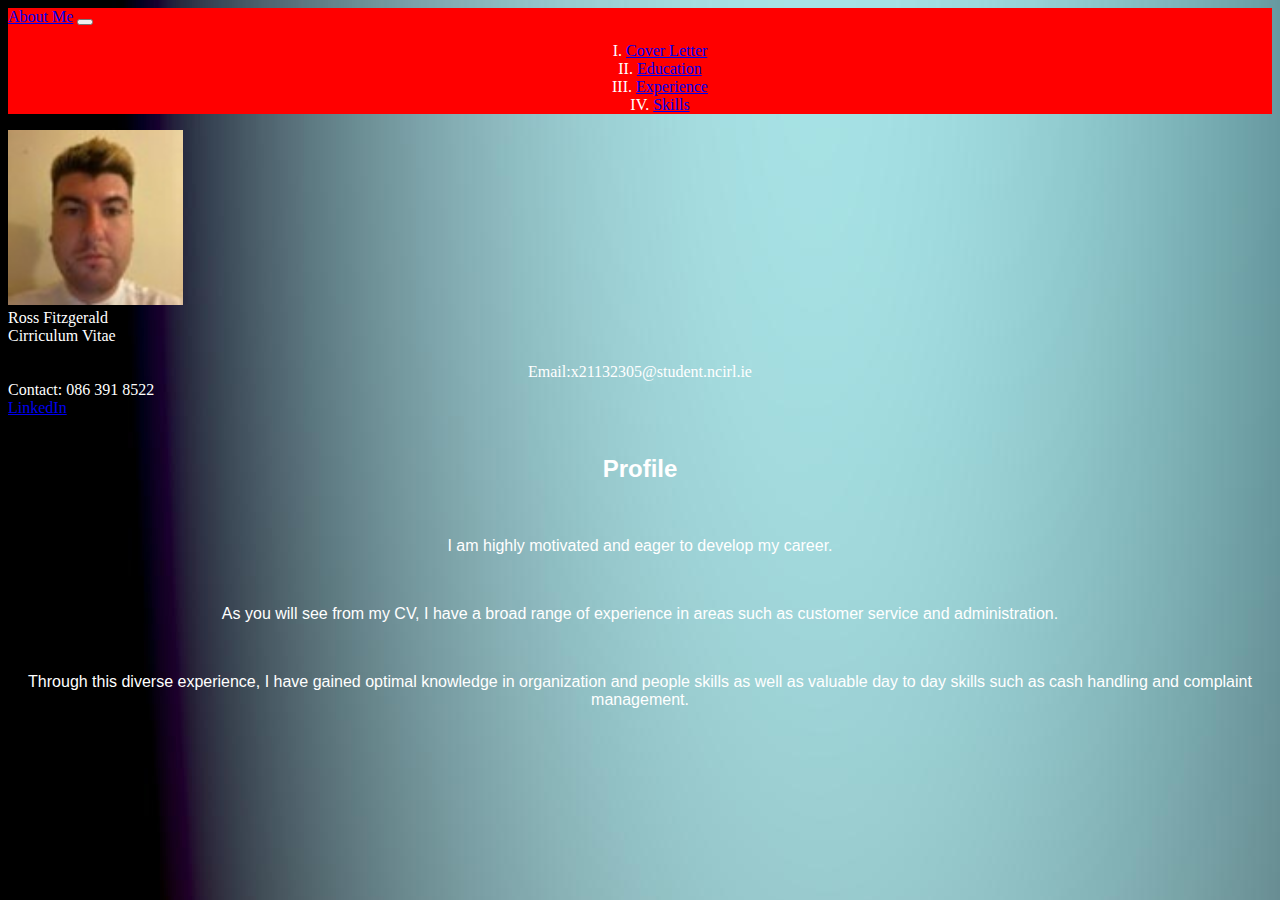
<file: Bootstrap CV/index.html>
<!DOCTYPE html>
<html lang="en">
<head>
    <title>Ross Fitzgerald - About Me</title>
    <link href="https://cdn.jsdelivr.net/npm/bootstrap@5.1.3/dist/css/bootstrap.min.css" rel="stylesheet" integrity="sha384-1BmE4kWBq78iYhFldvKuhfTAU6auU8tT94WrHftjDbrCEXSU1oBoqyl2QvZ6jIW3" crossorigin="anonymous">
    <script src="https://cdn.jsdelivr.net/npm/bootstrap@5.1.3/dist/js/bootstrap.bundle.min.js" integrity="sha384-ka7Sk0Gln4gmtz2MlQnikT1wXgYsOg+OMhuP+IlRH9sENBO0LRn5q+8nbTov4+1p" crossorigin="anonymous"></script>
    <link href="Styles/styles.css" rel="stylesheet" type="text/css">
    <style>
        body{
            background-image: url(images/skillsbg.jpg);
            color:white;
        }
    </style>
</head>
<body>
    <nav class="navbar navbar-expand-lg navbar-light bg-light">
        <div class="container-fluid">
          <a class="navbar-brand" href="index.html">About Me</a>
          <button class="navbar-toggler" type="button" data-bs-toggle="collapse" data-bs-target="#navbarNav" aria-controls="navbarNav" aria-expanded="false" aria-label="Toggle navigation">
            <span class="navbar-toggler-icon"></span>
          </button>
          <div class="collapse navbar-collapse" id="navbarNav">
            <ul class="navbar-nav">
              <li class="nav-item">
                <a class="nav-link active" aria-current="page" href="Cover Letter/letter.html">Cover Letter</a>
              </li>
              <li class="nav-item">
                <a class="nav-link" href="Education/education.html">Education</a>
              </li>
              <li class="nav-item">
                <a class="nav-link" href="Experience/experience.html">Experience</a>
              </li>
              <li class="nav-item">
                <a class="nav-link" href="Skills/skills.html">Skills</a>
              </li>
             
            </ul>
          </div>
        </div>
      </nav>

    <div class="container">
        <div class="row justify-content-md-center">
          <div class="col col-lg-4">
            <img src="images/profile.jpeg" class="rounded mx-auto d-block" alt="Profile Photo" width="175px">
          </div>
          <div class="col-lg-4">
            Ross Fitzgerald
          </div>
          <div class="col col-lg-4">
            Cirriculum Vitae
          </div>
        </div> <br/>
        <div class="row">
          <div class="col-lg-4" style="text-align:center;">
            Email:x21132305@student.ncirl.ie
          </div>
          <div class="col-lg-4">
            Contact: 086 391 8522
          </div>
          <div class="col col-lg-4">
            <a href="https://www.linkedin.com/in/ross-fitzgerald-51baa512a/">LinkedIn</a> 
          </div>
        </div>
        <br/>

        <h2 class="heading" style="text-align:center">Profile</h2><br>
        <p>I am highly motivated and eager to develop my career.</p><br>
        <p>As you will see from my CV, I have a broad range of experience in areas such as customer service and administration.</p><br>
        <p>Through this diverse experience, I have gained optimal knowledge in organization and people skills as well as valuable day to day skills such as cash handling and complaint management.</p>
    </div>
</body>
</html>
</file>
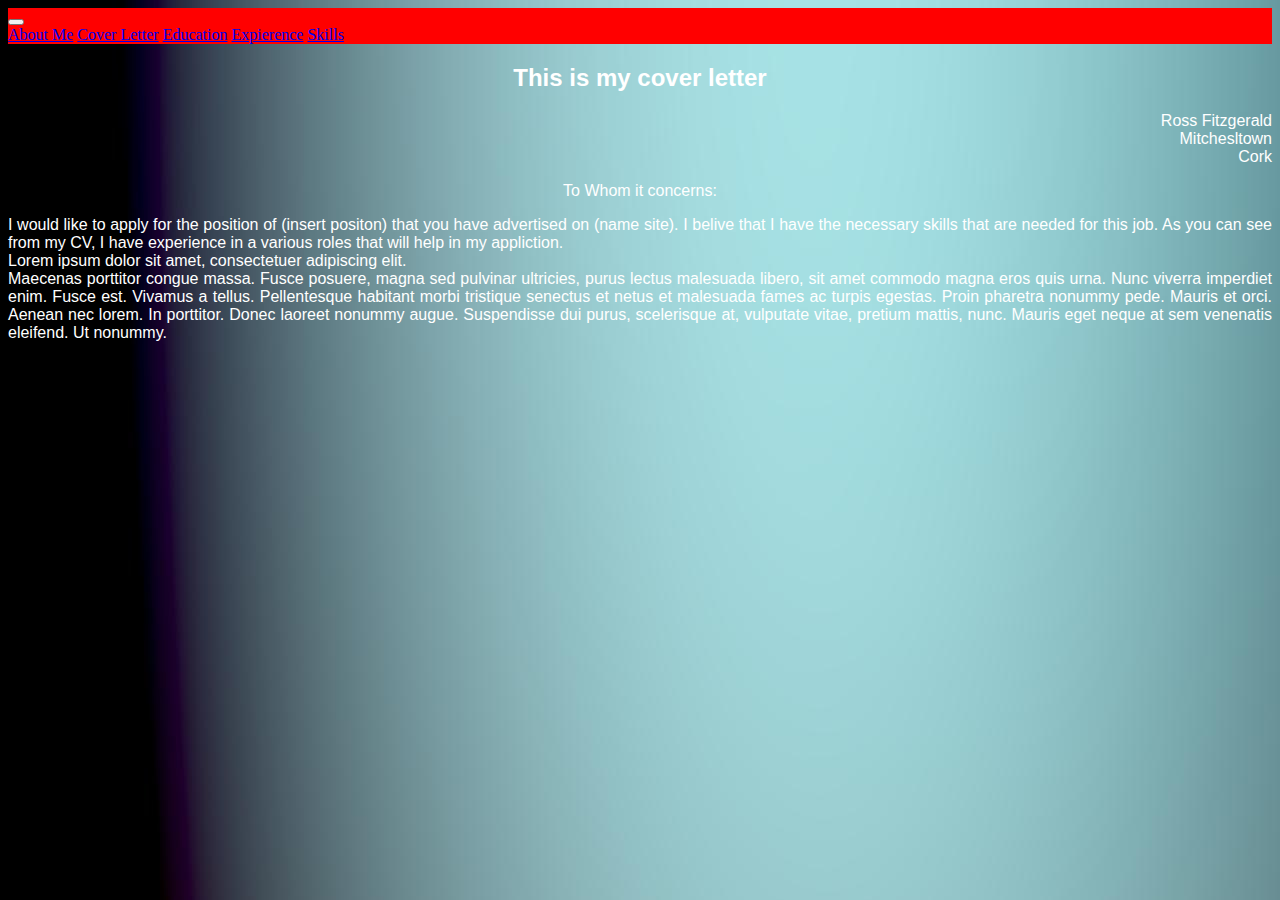
<file: Bootstrap CV/Cover Letter/letter.html>
<!DOCTYPE html>
<html lang="en">
<head>
    <title>Ross Fitzgerald - Cover Letter</title>
    <link href="../Styles/styles.css" rel="stylesheet" type="text/css">
    <link href="https://cdn.jsdelivr.net/npm/bootstrap@5.1.3/dist/css/bootstrap.min.css" rel="stylesheet" integrity="sha384-1BmE4kWBq78iYhFldvKuhfTAU6auU8tT94WrHftjDbrCEXSU1oBoqyl2QvZ6jIW3" crossorigin="anonymous">
<script src="https://cdn.jsdelivr.net/npm/bootstrap@5.1.3/dist/js/bootstrap.bundle.min.js" integrity="sha384-ka7Sk0Gln4gmtz2MlQnikT1wXgYsOg+OMhuP+IlRH9sENBO0LRn5q+8nbTov4+1p" crossorigin="anonymous"></script>
<style>
    body{
        background-image: url(../images/skillsbg.jpg);
        color:white;
    }
    </style>
</head>
<body>
    <nav class="navbar navbar-expand-lg navbar-light bg-light">
        <div class="container-fluid">
         
          <button class="navbar-toggler" type="button" data-bs-toggle="collapse" data-bs-target="#navbarNavAltMarkup" aria-controls="navbarNavAltMarkup" aria-expanded="false" aria-label="Toggle navigation">
            <span class="navbar-toggler-icon"></span>
          </button>
          <div class="collapse navbar-collapse" id="navbarNavAltMarkup">
            <div class="navbar-nav">
              <a class="nav-link active" aria-current="page" href="../index.html">About Me</a>
              <a class="nav-link" href="letter.html">Cover Letter</a>
              <a class="nav-link" href="../Education/education.html">Education</a>
              <a class="nav-link" href="../Experience/experience.html">Expierence</a>
              <a class="nav-link" href="../Skills/skills.html">Skills</a>
              
            </div>
          </div>
        </div>
    </nav>
  </nav>

  <h2 class="heading"> This is my cover letter</h2>
  <p style="text-align:right">Ross Fitzgerald </br> Mitchesltown <br> Cork </p>
  <p style="text-align:center">To Whom it concerns: <br>
  <p style="text-align:justify">I would like to apply for the position of (insert positon) that you have advertised on (name site). I belive that I have the necessary skills that are needed for this job. As you can see from my CV, I have experience in a various roles that will help in my appliction. <br> 
  Lorem ipsum dolor sit amet, consectetuer adipiscing elit. <br> Maecenas porttitor congue massa. Fusce posuere, magna sed pulvinar ultricies, purus lectus malesuada libero, sit amet commodo magna eros quis urna. Nunc viverra imperdiet enim. Fusce est. Vivamus a tellus. Pellentesque habitant morbi tristique senectus et netus et malesuada fames ac turpis egestas. Proin pharetra nonummy pede. Mauris et orci. Aenean nec lorem. In porttitor. Donec laoreet nonummy augue. Suspendisse dui purus, scelerisque at, vulputate vitae, pretium mattis, nunc. Mauris eget neque at sem venenatis eleifend. Ut nonummy.</p>
</body>
</html>
</file>
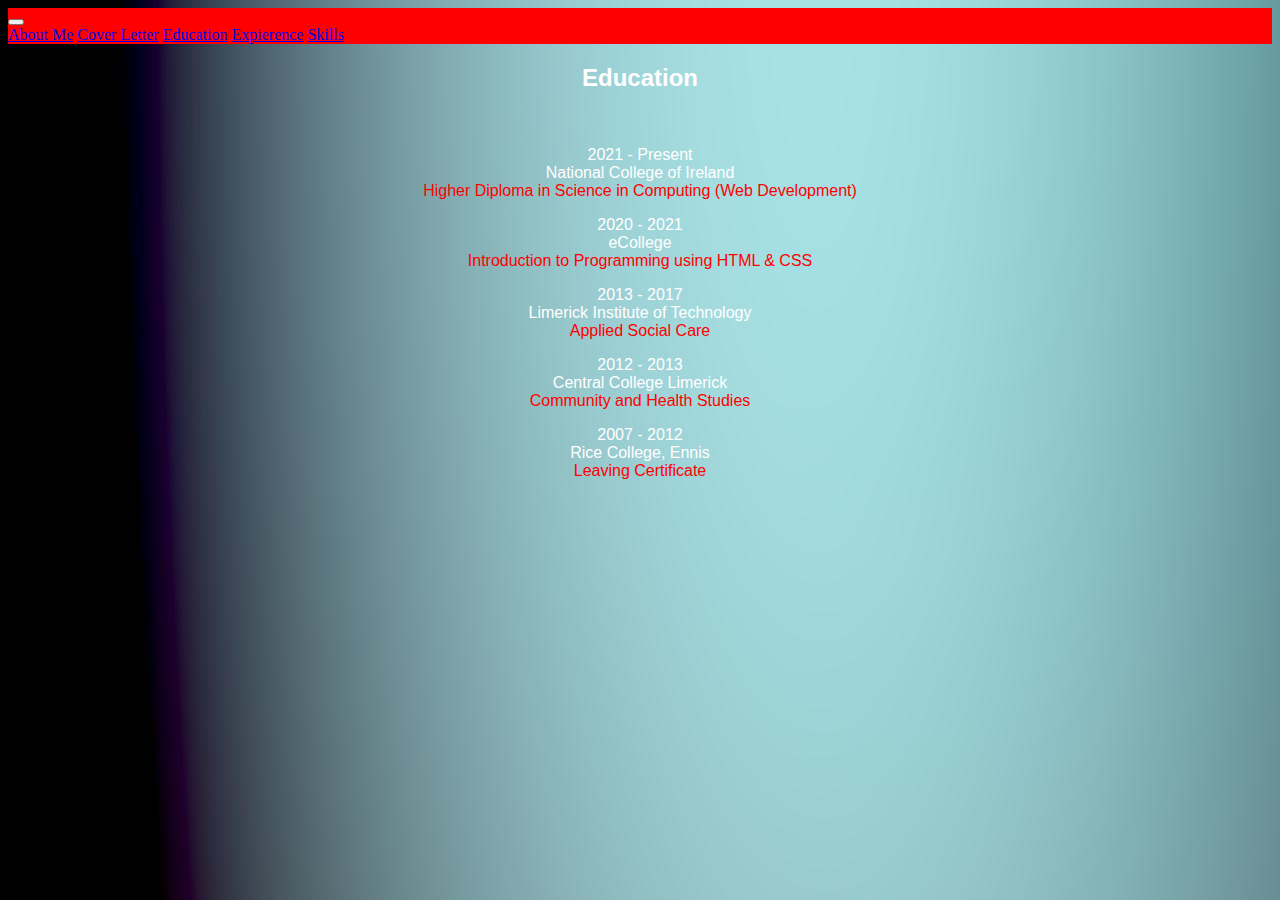
<file: Bootstrap CV/Education/education.html>
<!DOCTYPE html>
<html lang="en">
<head>
    <title>Ross Fitzgerald - Education</title>
    <link href="../Styles/styles.css" rel="stylesheet" type="text/css">
    <link href="https://cdn.jsdelivr.net/npm/bootstrap@5.1.3/dist/css/bootstrap.min.css" rel="stylesheet" integrity="sha384-1BmE4kWBq78iYhFldvKuhfTAU6auU8tT94WrHftjDbrCEXSU1oBoqyl2QvZ6jIW3" crossorigin="anonymous">
<script src="https://cdn.jsdelivr.net/npm/bootstrap@5.1.3/dist/js/bootstrap.bundle.min.js" integrity="sha384-ka7Sk0Gln4gmtz2MlQnikT1wXgYsOg+OMhuP+IlRH9sENBO0LRn5q+8nbTov4+1p" crossorigin="anonymous"></script>
<style>
    body{
        background-image: url(../images/skillsbg.jpg);
        color:white;
    }
    </style>
</head>
<body>
    <nav class="navbar navbar-expand-lg navbar-light bg-light">
        <div class="container-fluid">
         
          <button class="navbar-toggler" type="button" data-bs-toggle="collapse" data-bs-target="#navbarNavAltMarkup" aria-controls="navbarNavAltMarkup" aria-expanded="false" aria-label="Toggle navigation">
            <span class="navbar-toggler-icon"></span>
          </button>
          <div class="collapse navbar-collapse" id="navbarNavAltMarkup">
            <div class="navbar-nav">
              <a class="nav-link active" aria-current="page" href="../index.html">About Me</a>
              <a class="nav-link" href="../Cover Letter/letter.html">Cover Letter</a>
              <a class="nav-link" href="education.html">Education</a>
              <a class="nav-link" href="../Experience/experience.html"">Expierence</a>
              <a class="nav-link" href="../Skills/skills.html">Skills</a>
              
            </div>
          </div>
        </div>
  </nav>

  <h2 class="heading">Education</h2><br>
    <div class="container">
        <div class="row" style="justify-content:space-between;">
            <div class="col-lg-2">
  <p>2021 - Present 
      <br>National College of Ireland <br>
      <span class="highlight">Higher Diploma in Science in Computing (Web Development)</span> </p>
            </div>

            <div class="col-lg-2">
  <p>2020 - 2021
      <br>eCollege<br>
      <span class="highlight">Introduction to Programming using HTML &amp; CSS</span></p>
            </div>

            <div class="col-lg-2">
  <p>2013 - 2017 
      <br>Limerick Institute of Technology <br> 
      <span class="highlight">Applied Social Care</span></p>
            </div>

            <div class="col-lg-2">
  <p>2012 - 2013 
      <br>Central College Limerick <br> 
      <span class="highlight">Community and Health Studies</span></p>  
            </div>

            <div class="col-lg-2">
  <p>2007 - 2012 
      <br> Rice College, Ennis <br> 
      <span class="highlight">Leaving Certificate</span></p>
            </div>
        </div>
    </div>

</body>
</html>
</file>
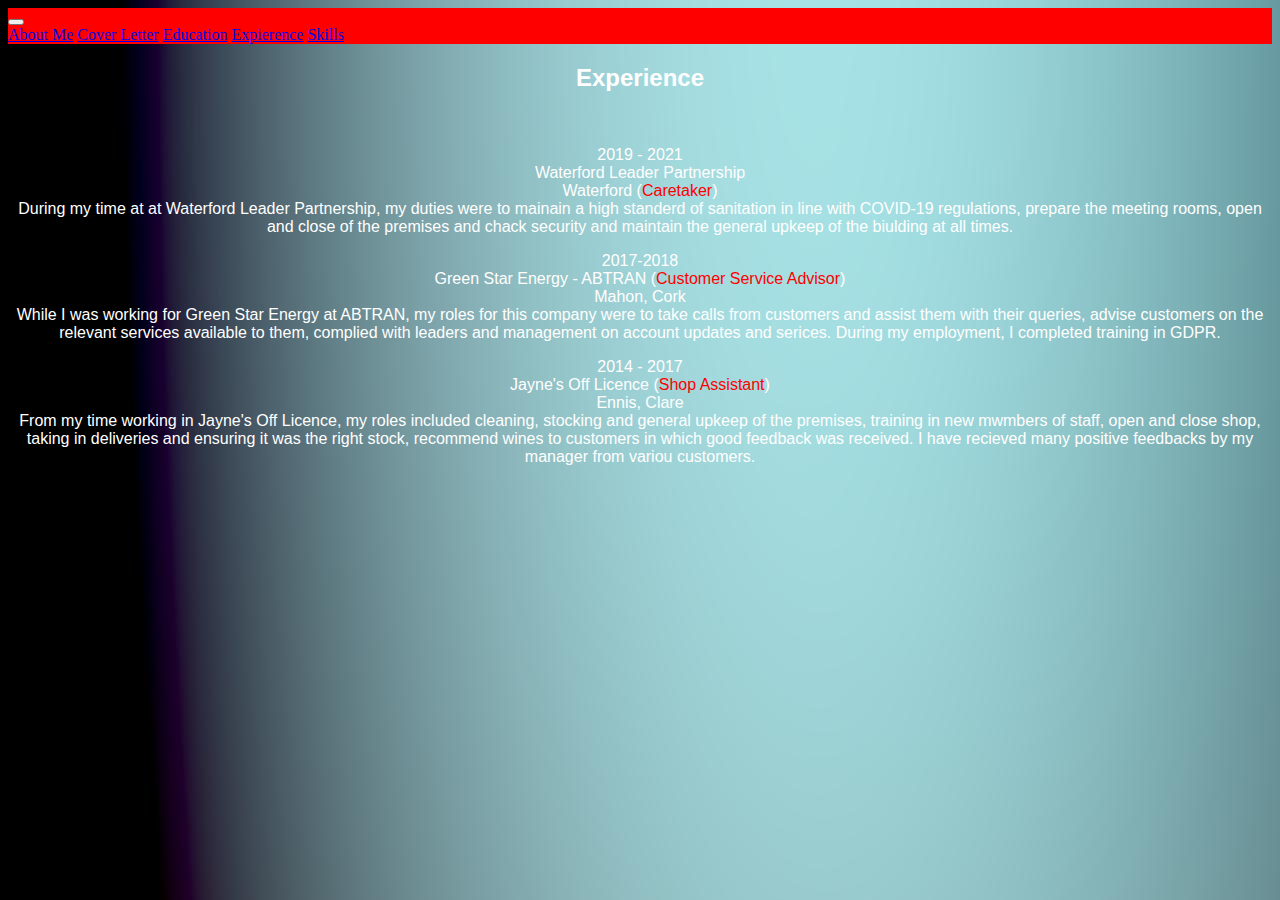
<file: Bootstrap CV/Experience/experience.html>
<!DOCTYPE html>
<html>
<head>
    <title>Ross Fitzgerald - Experience</title>
    <link href="../Styles/styles.css" rel="stylesheet" type="text/css">
    <link href="https://cdn.jsdelivr.net/npm/bootstrap@5.1.3/dist/css/bootstrap.min.css" rel="stylesheet" integrity="sha384-1BmE4kWBq78iYhFldvKuhfTAU6auU8tT94WrHftjDbrCEXSU1oBoqyl2QvZ6jIW3" crossorigin="anonymous">
    <script src="https://cdn.jsdelivr.net/npm/bootstrap@5.1.3/dist/js/bootstrap.bundle.min.js" integrity="sha384-ka7Sk0Gln4gmtz2MlQnikT1wXgYsOg+OMhuP+IlRH9sENBO0LRn5q+8nbTov4+1p" crossorigin="anonymous"></script>
    <style>
        body{
        background-image: url(../images/skillsbg.jpg);
        color:white;
        }
    </style>    
</head>
<body>
    <nav class="navbar navbar-expand-lg navbar-light bg-light">
        <div class="container-fluid">
             
            <button class="navbar-toggler" type="button" data-bs-toggle="collapse" data-bs-target="#navbarNavAltMarkup" aria-controls="navbarNavAltMarkup" aria-expanded="false" aria-label="Toggle navigation">
                <span class="navbar-toggler-icon"></span>
              </button>
              <div class="collapse navbar-collapse" id="navbarNavAltMarkup">
                <div class="navbar-nav">
                  <a class="nav-link active" aria-current="page" href="../index.html">About Me</a>
                  <a class="nav-link" href="../Cover Letter/letter.html">Cover Letter</a>
                  <a class="nav-link" href="../Education/education.html">Education</a>
                  <a class="nav-link" href="experience.html">Expierence</a>
                  <a class="nav-link" href="../Skills/skills.html">Skills</a>
                  
                </div>
              </div>
            </div>
      </nav>

      <h2 class="heading">Experience</h2><br>
      <div class="container">
        <div class="row">
            <div class="col-lg-4">
                <p>2019 - 2021 <br> Waterford Leader Partnership <br> Waterford (<span class="highlight">Caretaker</span>)
                    <br>During my time at at Waterford Leader Partnership, my duties were to mainain a high standerd of sanitation in line with COVID-19 regulations, prepare the meeting rooms, open and close of the premises and chack security and maintain the general upkeep of the biulding at all times.</p> 
                 </div>
            <div class="col-lg-4"> 
                <p>2017-2018 <br> Green Star Energy - ABTRAN (<span class="highlight">Customer Service Advisor</span>)<br> Mahon, Cork
                    <br>While I was working for Green Star Energy at ABTRAN, my roles for this company were to take calls from customers and assist them with their queries, advise customers on the relevant services available to them, complied with leaders and management on account updates and serices. During my employment, I completed training in GDPR. </p>
                </div>
                <div class="col-lg-4">
                <p>2014 - 2017 <br> Jayne's Off Licence (<span class="highlight">Shop Assistant</span>)<br> Ennis, Clare
                    <br>From my time working in Jayne's Off Licence, my roles included cleaning, stocking and general upkeep of the premises, training in new mwmbers of staff, open and close shop, taking in deliveries and ensuring it was the right stock, recommend wines to customers in which good feedback was received. I have recieved many positive feedbacks by my manager from variou customers. </p>
                </div>
        </div>
    </div>
</body>
</html>
</file>
<file: Bootstrap CV/Styles/styles.css>
.heading{
    text-align:center;
    font-family:Verdana, Geneva, Tahoma, sans-serif
}

p{
    text-align:center;
    font-family:Verdana, Geneva, Tahoma, sans-serif;
}

ul{
    list-style-position:inside;  
    list-style-type:upper-roman;
}

li{
    text-align:center;
}

@media(min-width:576px) {

}

.container-fluid{
    background-color: red;
}

.highlight{
    color:red;
}
</file>
